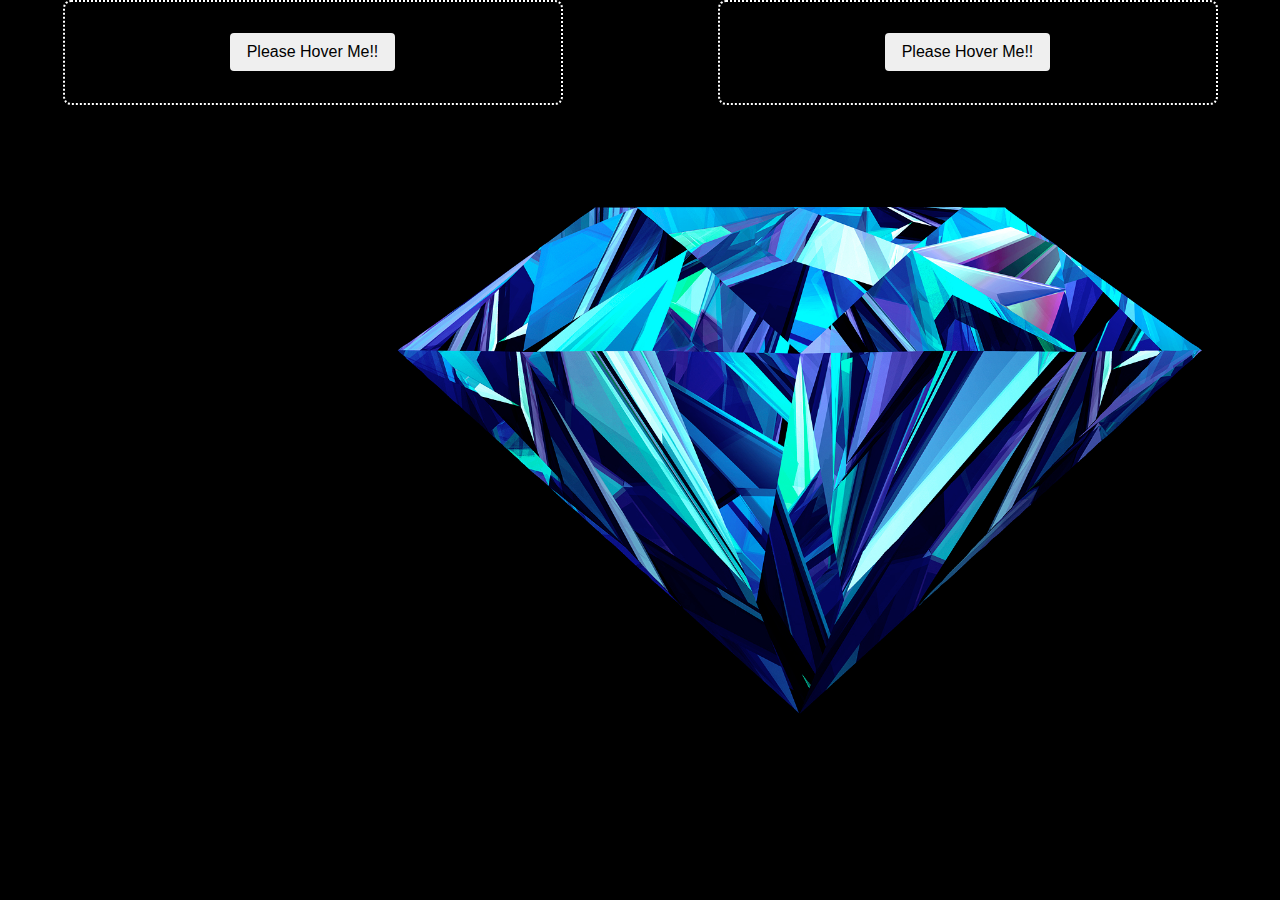
<file: project/index.html>
<!DOCTYPE html>
<html>
<head>
	<title>jQuery</title>
	<link rel="stylesheet" type="text/css" href="css/costume.css">
	<link rel="stylesheet" type="text/css" href="bootstrap/css/bootstrap.min.css">
	<link rel="stylesheet" type="text/css" href="bootstrap/css/bootstrap.css">
</head>
<body>
	<div class="img-bg">
		<div class="row">
			<div class="col-sm-6">
				<p class="spoiler">
					<span>
						Lorem ipsum dolor sit amet, consectetur adipisicing elit, sed do eiusmod
						tempor incididunt ut labore et dolore magna aliqua. Ut enim ad minim veniam,
						quis nostrud exercitation ullamco laboris nisi ut aliquip ex ea commodo
						consequat. Duis aute irure dolor in reprehenderit in voluptate velit esse
						cillum dolore eu fugiat nulla pariatur. Excepteur sint occaecat cupidatat non
						proident, sunt in culpa qui officia deserunt mollit anim id est laborum.	
					</span>
				</p>
			</div>
			<div class="col-sm-6">
				<p class="spoiler">
					<span>
						Lorem ipsum dolor sit amet, consectetur adipisicing elit, sed do eiusmod
						tempor incididunt ut labore et dolore magna aliqua. Ut enim ad minim veniam,
						quis nostrud exercitation ullamco laboris nisi ut aliquip ex ea commodo
						consequat. Duis aute irure dolor in reprehenderit in voluptate velit esse
						cillum dolore eu fugiat nulla pariatur. Excepteur sint occaecat cupidatat non
						proident, sunt in culpa qui officia deserunt mollit anim id est laborum.	
					</span>
				</p>
			</div>
		</div>
	</div>
	<script type="text/javascript" src="js/jquery-3.2.1.min.js"></script>
	<script type="text/javascript" src="js/costume.js"></script>
</body>
</html>
</file>
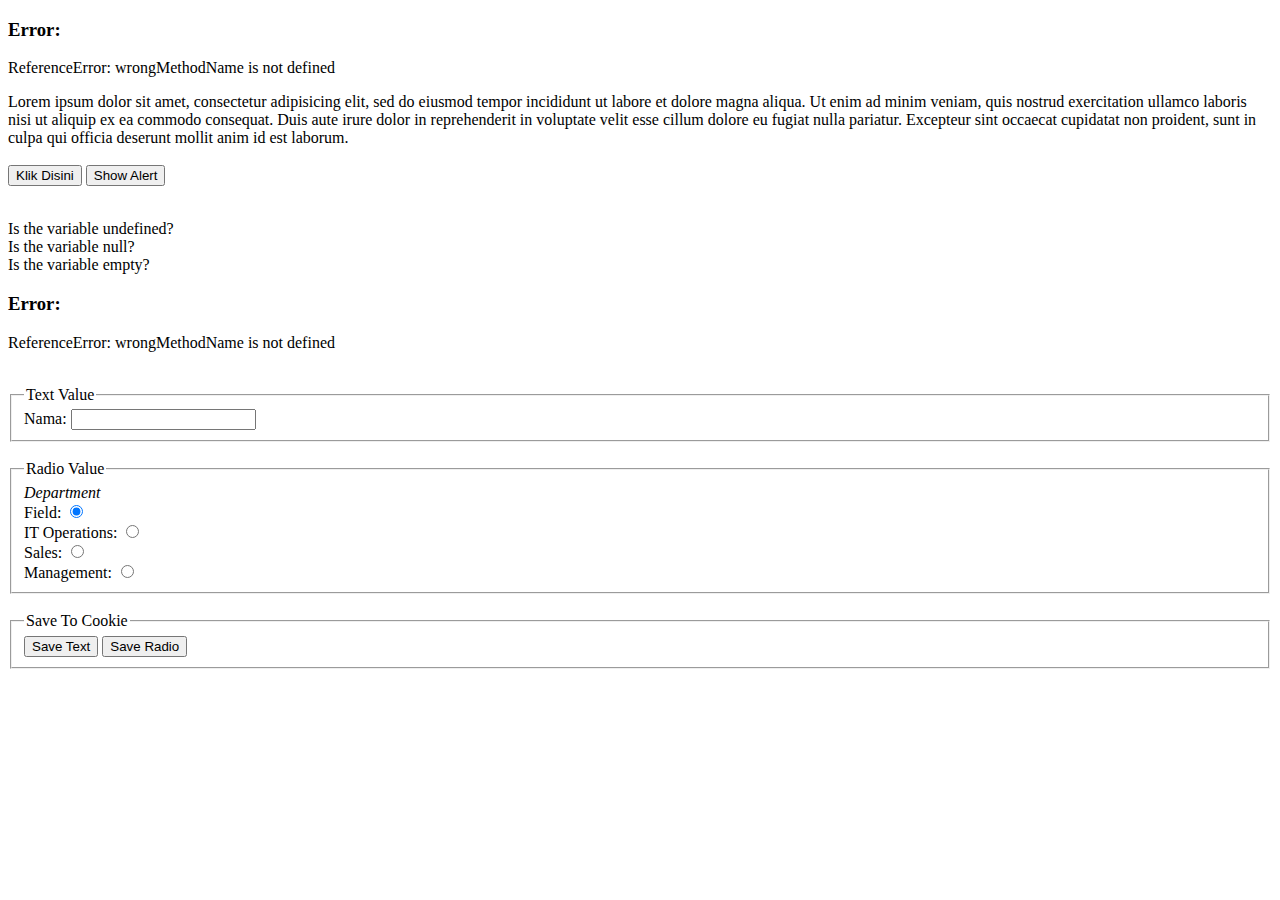
<file: first.html>
<!DOCTYPE html>
<html lang="en-US">
    <head>
        <title>HTML Page</title>
    </head>
	<script type="text/javascript" src="js.js"></script>
    <body>
		<header id="headerItem">
	   		Lorem ipsum dolor sit amet, consectetur adipisicing elit, sed do eiusmod
	   		tempor incididunt ut labore et dolore magna aliqua. Ut enim ad minim veniam,
	   		quis nostrud exercitation ullamco laboris nisi ut aliquip ex ea commodo
	   		consequat. Duis aute irure dolor in reprehenderit in voluptate velit esse
	   		cillum dolore eu fugiat nulla pariatur. Excepteur sint occaecat cupidatat non
	   		proident, sunt in culpa qui officia deserunt mollit anim id est laborum.
		</header> 

		<div>&nbsp;</div>

			<section>
				<button onclick="startLogic()">Klik Disini</button>
				<button onclick="clickHandler()">Show Alert</button>
			</section>

		<div>&nbsp;</div>

		<dl>
		    <dt>Is the variable undefined?</dt>
		    <dd id="isUndefined"></dd>
		    <dt>Is the variable null?</dt>
		    <dd id="isNull"></dd>
		    <dt>Is the variable empty?</dt>
		    <dd id="isEmpty"></dd>
		</dl> 
		<script type="text/javascript" src="js.js"></script>

		<div>&nbsp;</div>

		<form>
            <fieldset>
                <legend>Text Value</legend>
                Nama: <input type="text" name="nama" value="" />
            </fieldset>

            <div>&nbsp;</div>

            <fieldset>
                <legend>Radio Value</legend>
                <em>Department</em><br />
                Field: <input type="radio" name="department" value="Field" checked="checked" /><br />
                IT Operations: <input type="radio" name="department" value="IT Operations" /><br />
                Sales: <input type="radio" name="department" value="Sales" /><br />
                Management: <input type="radio" name="department" value="Management" />
            </fieldset>

            <div>&nbsp;</div>

            <fieldset>
            	<legend>Save To Cookie</legend>
	            <button type="button" onclick="saveTextValue()">Save Text</button>
	            <button type="button" onclick="saveRadioValue()">Save Radio</button>
	        </fieldset>
        </form>

	</body>
</html>
<script type="text/javascript">
	function clickHandler() {
		alert('You clicked me!');
	}

	function startLogic() {
	    var lorem = '<em><h4>Lorem ipsum dolor sit amet, consectetur adipisicing elit, sed do eiusmod tempor incididunt ut labore et dolore magna aliqua. Ut enim ad minim veniam, quis nostrud exercitation ullamco laboris nisi ut aliquip ex ea commodo consequat. Duis aute irure dolor in reprehenderit in voluptate velit esse cillum dolore eu fugiat nulla pariatur. Excepteur sint occaecat cupidatat non proident, sunt in culpa qui officia deserunt mollit anim id est laborum.</h4></em>';
	    /*innerHTML digunakan jika ingin melakukan modifikasi pada content html*/
	    document.getElementById('headerItem').innerHTML = lorem;
	}
</script>
</file>
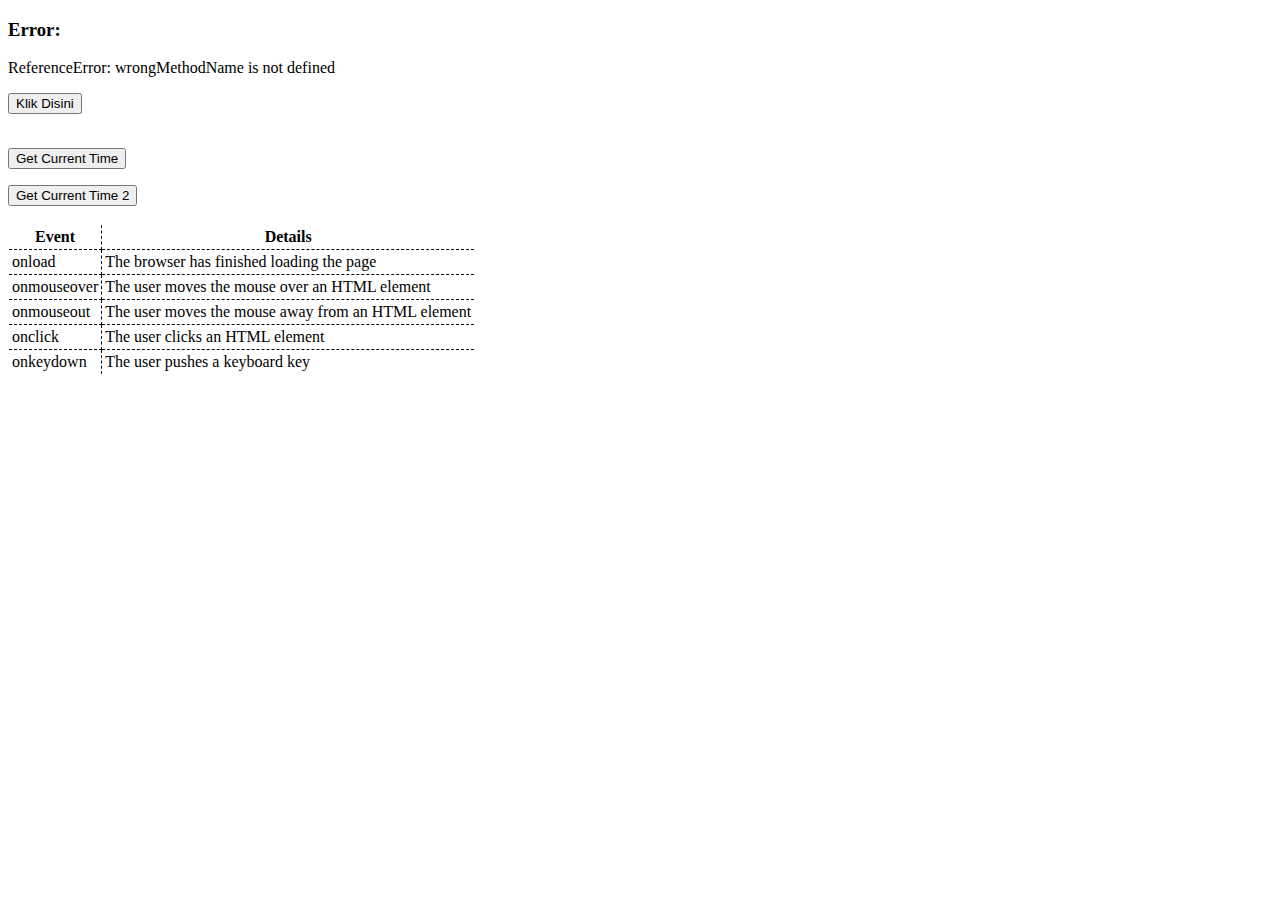
<file: second.html>
<!DOCTYPE html>
<html lang="en-US">
    <head>
        <title>HTML Page</title>
    </head>
	<script type="text/javascript" src="js.js"></script>
    <body>

	<section>
		<button onclick="handleClick(doSomethingElse)">Klik Disini</button>
	</section>

	<div>&nbsp;</div>

	<p id="dateTarget"></p>
	<!-- innerHTML digunakan jika ingin melakukan modifikasi pada content Html -->
	<button onclick='getElementById("dateTarget").innerHTML = Date()'>Get Current Time</button>

	<p id="dateTarget2"></p>
	<!-- innerHTML digunakan jika ingin melakukan modifikasi pada content Html -->
	<button onclick='clickHandle()'>Get Current Time 2</button>

	</body>
</html>

<div>&nbsp;</div>

<table style="border: 1px solid white; border-collapse: collapse">
	<thead>
		<tr>
			<th style="border: 1px dashed black; padding: 3px">Event</th>
			<th style="border: 1px dashed black; padding: 3px">Details</th>
		</tr>
	</thead>
		<tr>
			<td style="border: 1px dashed black; padding: 3px">onload</td>
			<td style="border: 1px dashed black; padding: 3px">The browser has finished loading the page</td>
		</tr>
		<tr>
			<td style="border: 1px dashed black; padding: 3px">onmouseover</td>
			<td style="border: 1px dashed black; padding: 3px">The user moves the mouse over an HTML element</td>
		</tr>
		<tr>
			<td style="border: 1px dashed black; padding: 3px">onmouseout</td>
			<td style="border: 1px dashed black; padding: 3px">The user moves the mouse away from an HTML element</td>
		</tr>
		<tr>
			<td style="border: 1px dashed black; padding: 3px">onclick</td>
			<td style="border: 1px dashed black; padding: 3px">The user clicks an HTML element</td>
		</tr>
		<tr>
			<td style="border: 1px dashed black; padding: 3px">onkeydown</td>
			<td style="border: 1px dashed black; padding: 3px">The user pushes a keyboard key</td>
		</tr>
</table>
</file>
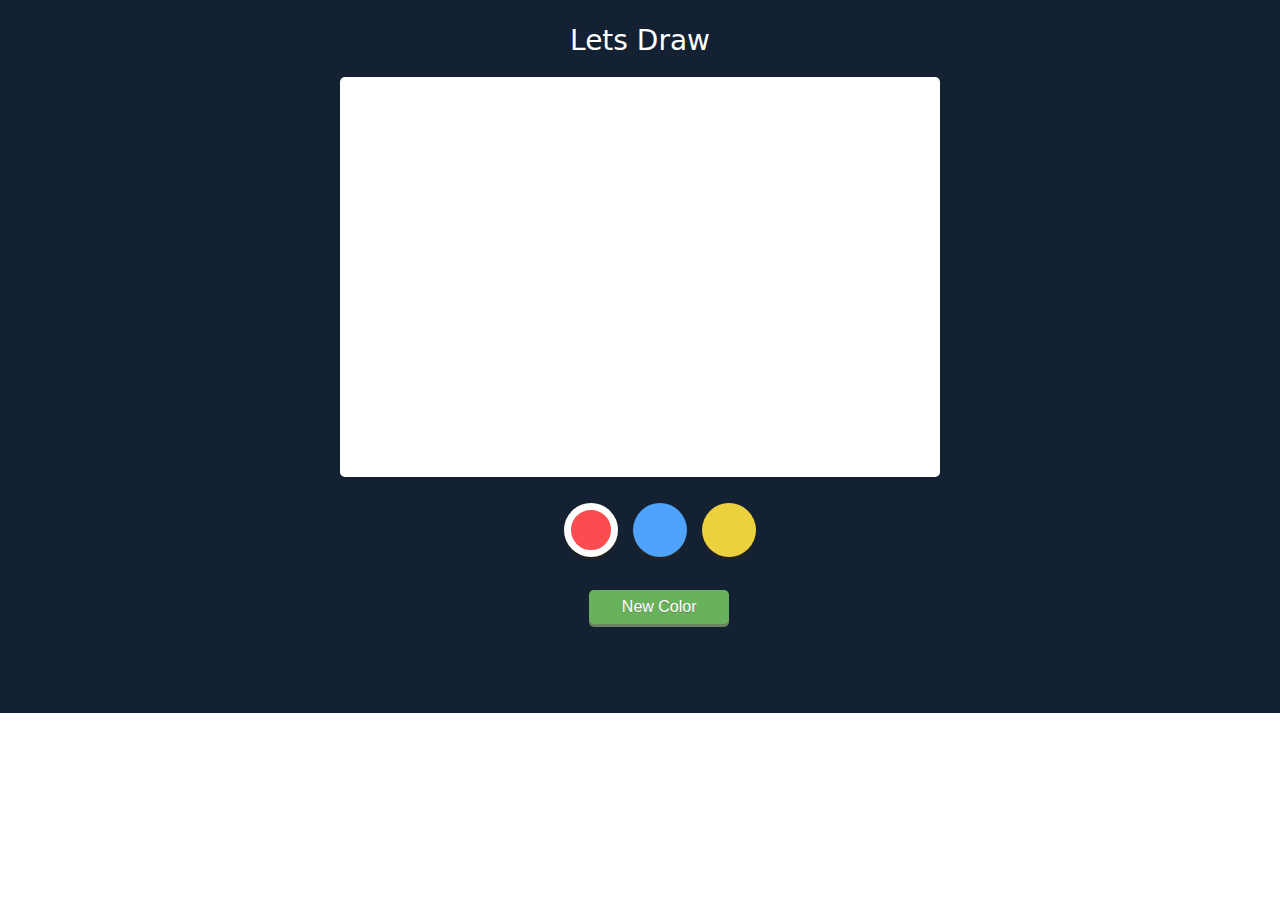
<file: project/draw.html>
<html>
<head>
	<title>Drawing Aplication</title>
	<link rel="stylesheet" type="text/css" href="css/draw.css">
	<link rel="stylesheet" type="text/css" href="bootstrap/css/bootstrap.min.css">
	<link rel="stylesheet" type="text/css" href="bootstrap/css/bootstrap.css">
	<link rel="stylesheet" type="text/css" href="font-awesome/css/font-awesome.min.css">
	<link rel="stylesheet" type="text/css" href="font-awesome/css/font-awesome.css">
</head>
<div class="background">
<body>
	<h3 class="text-h3">Lets Draw</h3>
	<canvas width="600" height="400"></canvas>
	<div class="controls">
		<ul>
			<li class="red selected"></li>
			<li class="blue"></li>
			<li class="yellow"></li>
		</ul>
		<button id="revealColorSelect">New Color</button>
		<div id="colorSelect">
			<span id="newColor"></span>
				<div class="slider">
					<p>
						<label for="red">Red</label>
						<input id="red" type="range" name="red" min="0" max="250" value="0">
					</p>
					<p>
						<label for="blue">Blue</label>
						<input id="blue" type="range" name="blue" min="0" max="250" value="0">
					</p>
					<p>
						<label for="green">Green</label>
						<input id="green" type="range" name="green" min="0" max="250" value="0">
					</p>
				</div>
			<div>
				<button id="addNewColor">Add Color</button>
			</div>
		</div>
	</div>
	<script type="text/javascript" src="js/jquery-3.2.1.min.js"></script>
	<script type="text/javascript" src="js/draw.js"></script>
	<div id="overlay"></div>
</body>
</div>
</html>
</file>
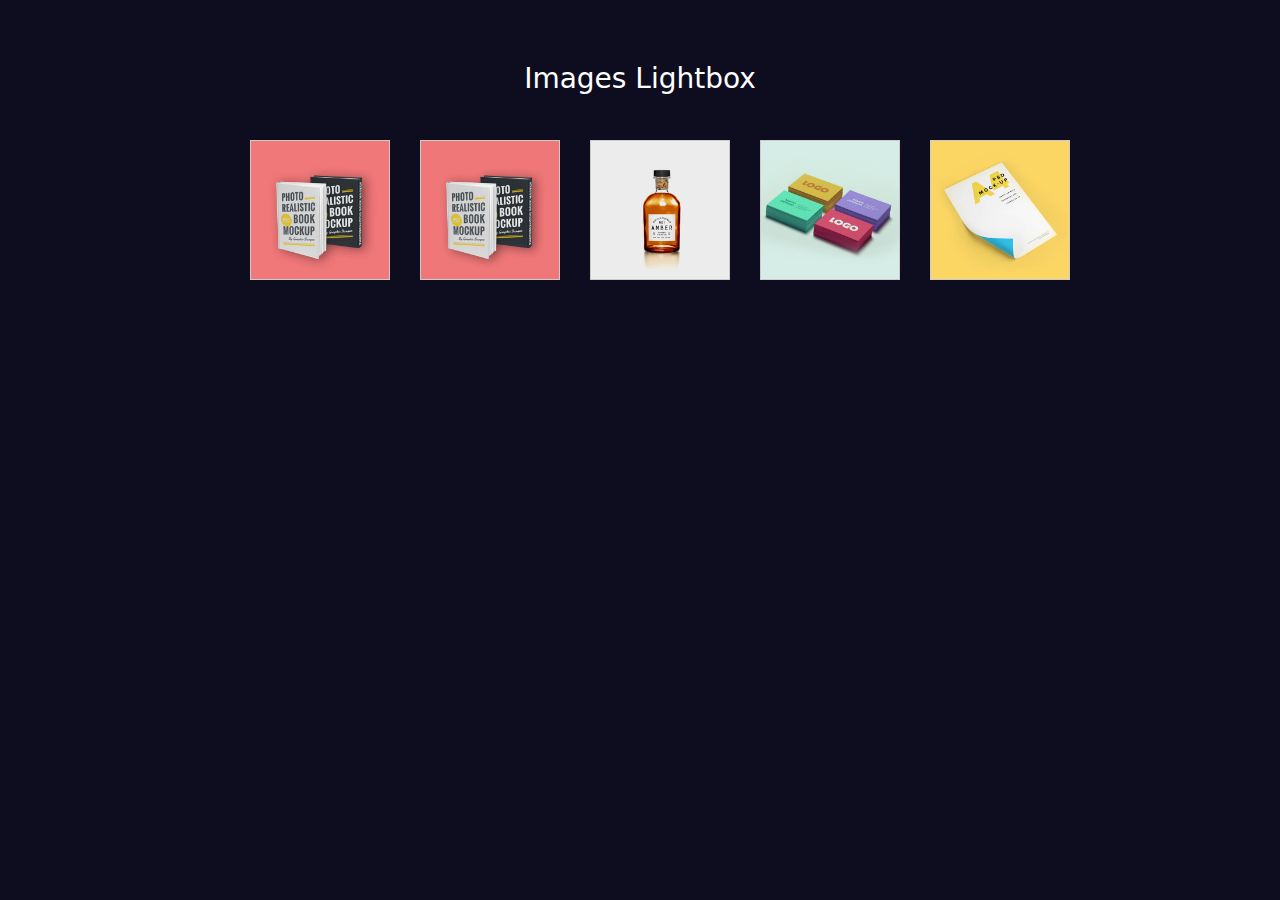
<file: project/index2.html>
<html>
<head>
	<title>Focus Image</title>
	<link rel="stylesheet" type="text/css" href="css/costume2.css">
	<link rel="stylesheet" type="text/css" href="bootstrap/css/bootstrap.min.css">
	<link rel="stylesheet" type="text/css" href="bootstrap/css/bootstrap.css">
	<link rel="stylesheet" type="text/css" href="font-awesome/css/font-awesome.min.css">
	<link rel="stylesheet" type="text/css" href="font-awesome/css/font-awesome.css">
</head>
<body>
	<div class="bg-color">
		<div id="icon-close">
			<i class="fa fa-close fa-1x"></i>
		</div>
		<h3 style="padding-top: 5%">Images Lightbox</h3>
		<ul id="imagesGallery">
			<a href="img/work1.jpg"><img class="img-style" src="img/work1.jpg" alt="Lorem"></a>
			<a href="img/work1.png"><img class="img-style" src="img/work1.png" alt="Ipsum"></a>
			<a href="img/work2.jpg"><img class="img-style" src="img/work2.jpg" alt="Dolor"></a>
			<a href="img/work3.jpg"><img class="img-style" src="img/work3.jpg" alt="Sit"></a>
			<a href="img/work4.jpg"><img class="img-style" src="img/work4.jpg" alt="Amet"></a>
		</ul>
	</div>
	<script type="text/javascript" src="js/jquery-3.2.1.min.js"></script>
	<script type="text/javascript" src="js/costume2.js"></script>
	<div id="overlay"></div>
</body>
</html>
</file>
<file: project/css/costume.css>
body, html {
    height: 100%;
    margin: 0;
}

.img-bg {
 /* The image used */
    background-image: url("../img/body4.jpg");

    /* Full height */
    height: 100%; 

    /* Center and scale the image nicely */
    background-repeat: no-repeat;
    background-size: cover; 
}

.spoiler {
	background: rgba(0, 0, 0, 0.33);
	text-align: center;
	margin: 0% 10% 5% 10%;
	border: 2px dotted white;
	border-radius: 8px;
	padding: 5% 2% 5% 2%;
}

span {
	color: white;
}

.button {
	text-align: center;
}
</file>
<file: project/css/draw.css>
/*body { 
    background-color: #132133;
    height: 100%;
    width: 100%;
    text-align: center;
}
*/

.background {
	background-color: #132133;
    text-align: center;
    padding-bottom: 5%;
}

.text-h3 {
	padding-top: 2%;
	color: #fff;
}

canvas {
	background: #fff;
	border-radius: 5px; 
	border: 2px black;
	margin: 1% 0 2% 0;
	cursor: url('../img/pen.png'),auto;
}

ul li, #newColor {
	display: block;
	height: 54px;
	width: 54px;
	border-radius: 60px;
	cursor: pointer;
	border: 0;
	box-shadow: 0 3px 0 0 #222;
}

ul li {
	display: inline-block;
	margin: 0 5px 10px;
} 

.red {
	background: #fc4c4f;
}

.blue {
	background: #4fa3fc;
}

.yellow {
	background: #ecd13f;
}

.selected {
    border: 7px solid #fff;
    width: 54px;
    height: 54px;
}

#revealColorSelect {
	border: none;
	margin: 0 0 2% 3%;
	border-radius: 5px;
	padding: 5px 20px;
	width: 140px;
}

button {
	background: #68b25b;
	box-shadow: 0 3px 0 0 #6a845f;
	color: #fff;
	outline: none;
	cursor: pointer;
	text-shadow: 0 1px #6a845f;
	font-size: 16px;
	line-height: 40px;
}

#addNewColor {
	background-color: #68b25b;
}

#colorSelect {
	background: #fff;
    border-radius: 5px;
    clear: both;
    margin: 0% 39% 0;
    padding: 10px;
    width: 335px;
    position: relative;
	display: none;
}

#newColor {
	width: 80px;
	height: 80px;
	border-radius: 3px;
	box-shadow: none;
	float: left;
	border: none;
	margin: 10px 20px 20px 10px;
}
</file>
<file: project/css/costume2.css>
body, html {
    height: 100%;
}

.bg-color {
	text-align: center;
	color: white;
	height: 100%;
	background: #0e0d1f;
}

.img-style {
	width: 140px;
	height: 140px;
	margin: 3% 1% 2% 1%;
	border: 1px solid #ccc;
}

#overlay {
	background: rgba(0,0,0,0.7);
	width: 100%;
	height: 100%;
	position: absolute;
	top: 0;
	left: 0;
	display: none;
	text-align: center;
}

#overlay img {
	margin-top: 3%
}

#overlay p {
	color: white;
	padding-top: 1%;
}

/*#overlay i {
	color: white;
	padding-left: 3%;
	padding-right: 3%;
}*/

#icon-close {
	text-align: right;
	padding-right: 1%;
	padding-top: 1%;
	color: white;
}
</file>
